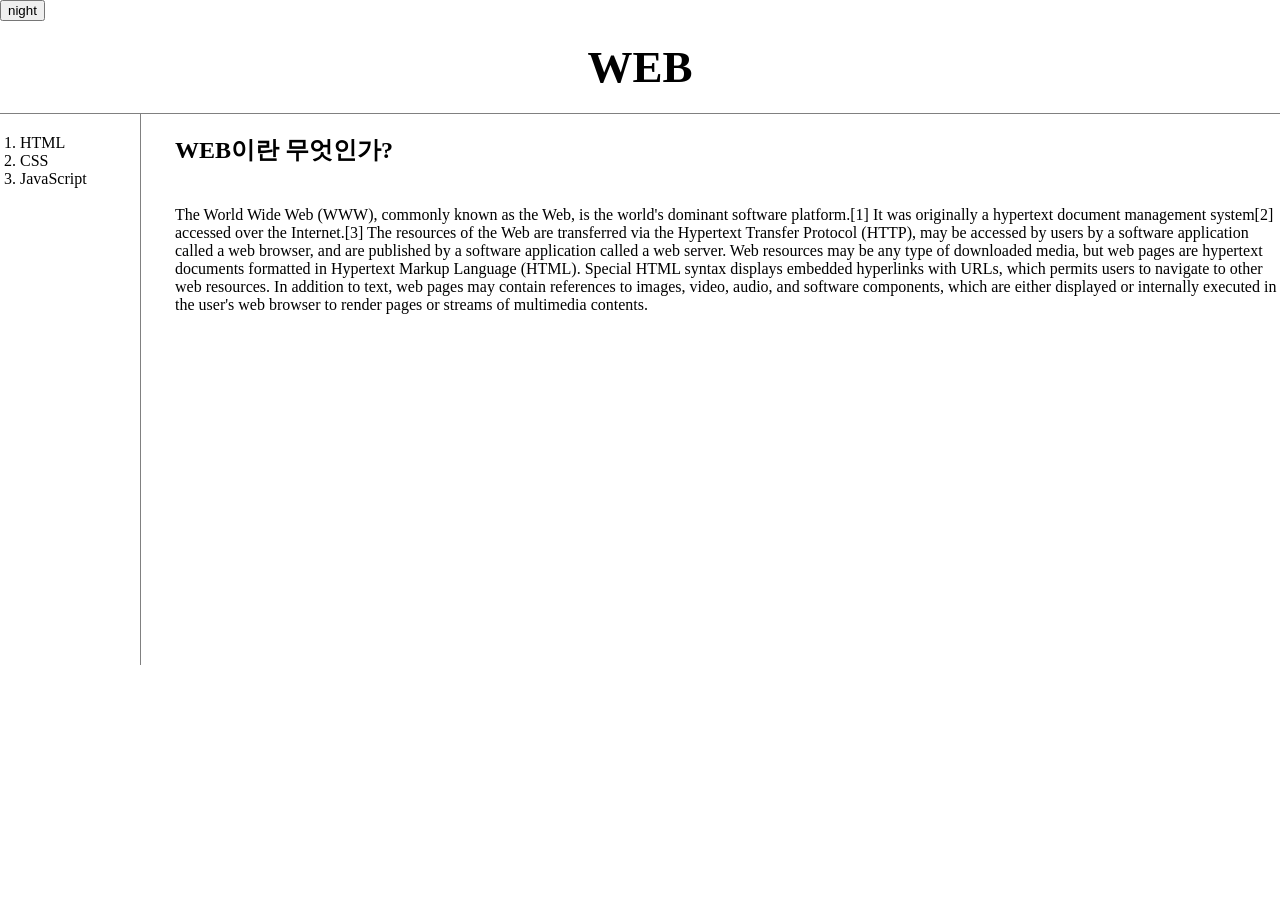
<file: index.html>
<!-- !!!Netlify 통해 도메인 열려면 "index.html" 무조건 있어야함!!! -->

<!DOCTYPE html>
<!-- 문서 타입: html -->
<html>
    <head>
    <!-- 문서 구조: head(본문설명), body(본문) -->
        <title>WEB2-WEB 윤희원</title>
        <!-- <title>: 페이지 제목 (탭에 뜬다) -->
        <meta charset="utf-8">
        <!-- 웹 브라우저에게 utf-8로 문서 읽어라(한글로 읽기) -->

        <!-- Global site tag (gtag.js) - Google Analytics -->
        <script async src="https://www.googletagmanager.com/gtag/js?id=G-VT7T7BGVJG"></script>
        <script>
        window.dataLayer = window.dataLayer || [];
        function gtag(){dataLayer.push(arguments);}
        gtag('js', new Date());

        gtag('config', 'G-VT7T7BGVJG');
        </script>

        <!-- style.css 파일로 따로 분리하여 <link>태그로 연결시킴 -->
        <link rel="stylesheet" href="style.css" /> 

        <!-- color.js 파일로 따로 분리, javascript 파일 분리사용 -->
        <script src="color.js"></script>

        <!-- jQuery 라이브러리 사용 위한 준비물 -->
        <script src="https://ajax.googleapis.com/ajax/libs/jquery/3.6.0/jquery.min.js"></script>

    </head>

    <body>
        <!-- var 변수 = (내가 지정하고 싶은 것(?)): 줄여서 표현 가능! -->
        <!-- 1st ver. 함수 쓰기 전 조건문+배열&반복문
        <input id="night_day" type="button" value="night" 
        onclick = 
          "var target = document.querySelector('body');      
          if(document.querySelector('#night_day').value === 'night') {
            target.style.backgroundColor = 'black';
            target.style.color= 'white';
            document.querySelector('#night_day').value = 'day';

            var alist = document.querySelectorAll('a');
            var i = 0;
            while (i < alist.length) {
                alist[i].style.color = 'powderblue';
                console.log(alist[i]);
                i = i + 1;
            }   
          } 
          else {
            target.style.backgroundColor = 'white';
            target.style.color= 'black';
            document.querySelector('#night_day').value = 'night';
            
            var alist = document.querySelectorAll('a');
            var i = 0;
            while (i < alist.length) {
                alist[i].style.color = 'powderblue';
                console.log(alist[i]);
                i = i + 1;
            }
          }"
        > -->

        <!-- 2nd ver. <a>에 대한 속성 부여하는 함수 만듦
        <script>
          function setColor(color) {
            var alist = document.querySelector('a');
            var i = 0;
            while (i < alist.length) {
              alist[i].style.color = color;
              console.log(alist[i]);
              i = i + 1;
            }
          }

          function nightDayHandler(self) {
            var target = document.querySelector('body');
            if (self.value === 'night') {
              target.style.backgroundColor = 'black';
              target.style.color = 'white';
              self.value = 'day'

              setColor('powderblue');
            }
            else {
              target.style.backgroundColor = 'white';
              target.style.color = 'black';
              self.value = 'day'

              setColor('blue');
            }
          }
        </script> -->

        <!-- 3rd ver. 변수에 객체 담기 전 -->
        <!-- 중복되지 않는 함수명으로 <a> 뿐만 아니라 <body>에 대한 속성을 일일이 지정함
        <script>
          function LinkSetColor(color) {
              var alist = document.querySelectorAll('a');
              var i = 0;
              while (i < alist.length) {
                  alist[i].style.color = color;
                  console.log(alist[i]);
                  i = i + 1;
              }
          }          
          function BodySetColor(color) {
            document.querySelector('body').style.color = color;
          }
          function BodySetBackgroundSetColor(color) {
            document.querySelector('body').style.backgroundColor = color;
          }

          function nightDayHandler(self) {
              var target = document.querySelector('body');
              if (self.value === 'night') { 
                  BodySetBackgroundSetColor('black');
                  BodySetColor('white');
                  self.value = 'day'
                  
                  LinkSetColor('powderblue');
                }
              else {
                  BodySetBackgroundSetColor('white');
                  BodySetColor('black');
                  self.value = 'night'

                  LinkSetColor('blue');
                }
          }        
        </script> -->


        <!-- 여기서부터 Toggle(야간모드 버튼) 만들기  -->
        <input type="button" value="night" onclick="nightDayHandler(this);">
        
        <h1><a href="index.html">WEB</a></h1>
        <!-- <a>: 링크이동, href속성: 이동할 주소 -->
        <!-- +) target속성: blank로 지정하면 새 탭에서 링크 열림 -->
        
        <div id="grid">
            <ol>
            <!-- <ol>: ordered list, <li>: list item 목록 정리 -->
                <li><a href="1.html.html">HTML</a></li>
                <li><a href="2.css.html">CSS</a></li>
                <li><a href="3.javascript.html">JavaScript</a></li>
            </ol>

            <div id="article">
                <h2>WEB이란 무엇인가?</h2>
                <p style="margin-top:40px">
                <!-- <p>: "의미론적" 문단, style속성: CSS기술 -->
                    The World Wide Web (WWW), commonly known as the Web, is the world's dominant software platform.[1] It was originally a hypertext document management system[2] accessed over the Internet.[3] The resources of the Web are transferred via the Hypertext Transfer Protocol (HTTP), may be accessed by users by a software application called a web browser, and are published by a software application called a web server. Web resources may be any type of downloaded media, but web pages are hypertext documents formatted in Hypertext Markup Language (HTML). Special HTML syntax displays embedded hyperlinks with URLs, which permits users to navigate to other web resources. In addition to text, web pages may contain references to images, video, audio, and software components, which are either displayed or internally executed in the user's web browser to render pages or streams of multimedia contents.
                </p>
        
                <p>
                    <!-- <iframe>: 웹문서 이동 -->
                    <!-- 밑의 코드는 유튜브 퍼가기에서 복붙함 -->
                    <iframe width="560" height="315" src="https://www.youtube.com/embed/7ujWkFyw01g" title="YouTube video player" frameborder="0" allow="accelerometer; autoplay; clipboard-write; encrypted-media; gyroscope; picture-in-picture" allowfullscreen></iframe>
                </p>
            </div>
        </div>

        <p>
            <!-- disqus기능 사용하기 (코드 복붙) -->
            <div id="disqus_thread"></div>
            <script>
            /**
            *  RECOMMENDED CONFIGURATION VARIABLES: EDIT AND UNCOMMENT THE SECTION BELOW TO INSERT DYNAMIC VALUES FROM YOUR PLATFORM OR CMS.
            *  LEARN WHY DEFINING THESE VARIABLES IS IMPORTANT: https://disqus.com/admin/universalcode/#configuration-variables    */
            /*
            var disqus_config = function () {
            this.page.url = PAGE_URL;  // Replace PAGE_URL with your page's canonical URL variable
            this.page.identifier = PAGE_IDENTIFIER; // Replace PAGE_IDENTIFIER with your page's unique identifier variable
            };
            */
            (function() { // DON'T EDIT BELOW THIS LINE
            var d = document, s = d.createElement('script');
            s.src = 'https://web-vgr8bi2bt8.disqus.com/embed.js';
            s.setAttribute('data-timestamp', +new Date());
            (d.head || d.body).appendChild(s);
            })();
            </script>
            <noscript>Please enable JavaScript to view the <a href="https://disqus.com/?ref_noscript">comments powered by Disqus.</a></noscript>
        </p>

        <p>
            <!--Tawk.to Script 기능 사용 (코드 복붙)-->
            <script type="text/javascript">
            var Tawk_API=Tawk_API||{}, Tawk_LoadStart=new Date();
            (function(){
            var s1=document.createElement("script"),s0=document.getElementsByTagName("script")[0];
            s1.async=true;
            s1.src='https://embed.tawk.to/624fad63c72df874911dfa22/1g03jqjlt';
            s1.charset='UTF-8';
            s1.setAttribute('crossorigin','*');
            s0.parentNode.insertBefore(s1,s0);
            })();
            </script>
            <!--End of Tawk.to Script-->
        </p>

    </body>
</html>
</file>
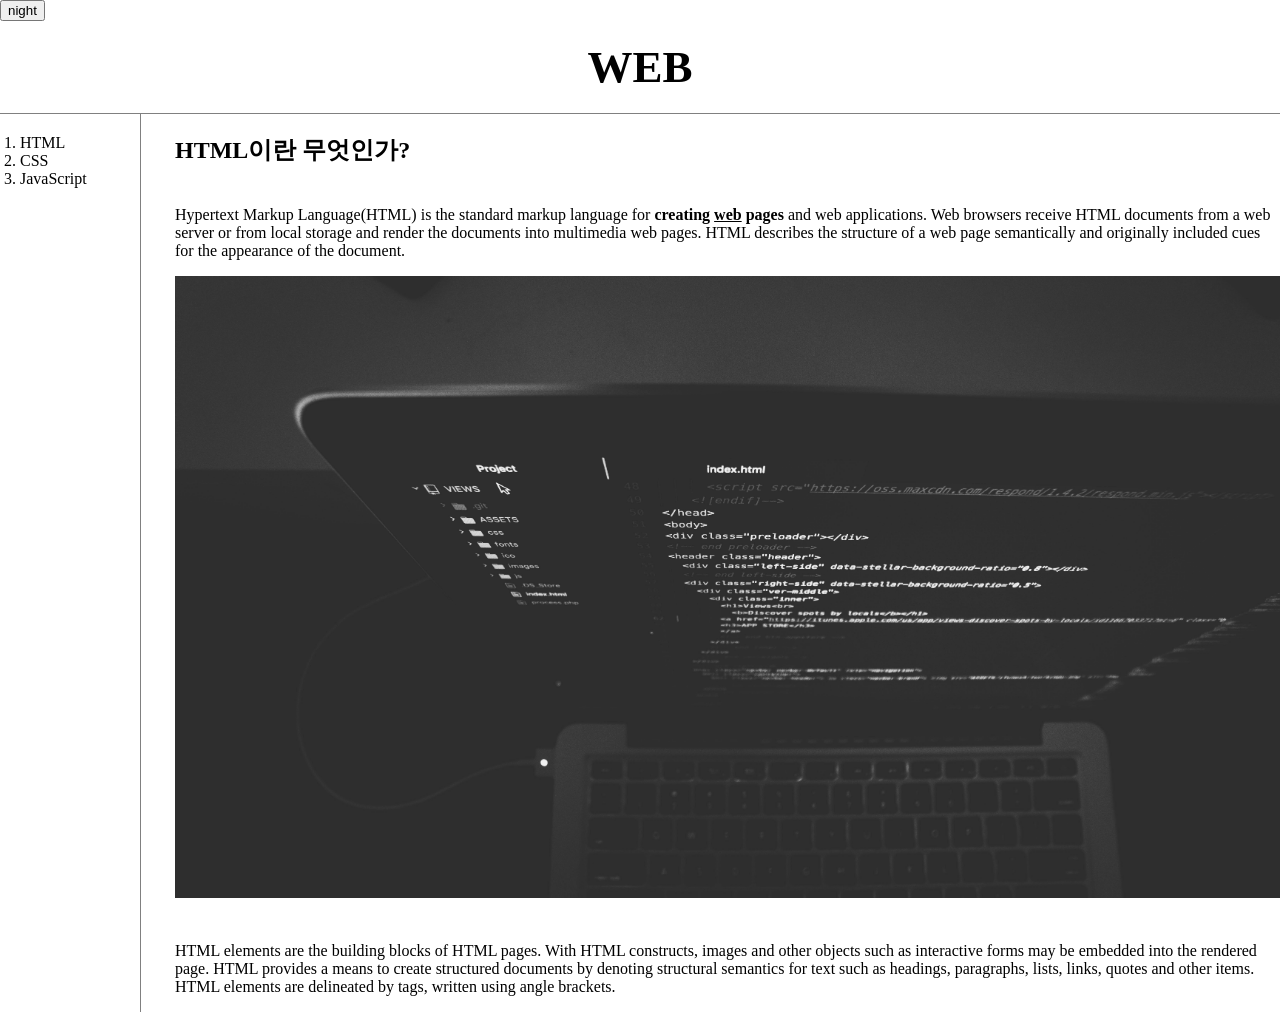
<file: 1.html.html>
<!DOCTYPE html>
<html>
    <head>
        <title>WEB2-HTML 윤희원</title>
        <meta charset="utf-8">

        <!-- Global site tag (gtag.js) - Google Analytics -->
        <script async src="https://www.googletagmanager.com/gtag/js?id=G-VT7T7BGVJG"></script>
        <script>
        window.dataLayer = window.dataLayer || [];
        function gtag(){dataLayer.push(arguments);}
        gtag('js', new Date());

        gtag('config', 'G-VT7T7BGVJG');
        </script>

        <link rel="stylesheet" href="style.css" />

        <script src="color.js"></script>

        <script src="https://ajax.googleapis.com/ajax/libs/jquery/3.6.0/jquery.min.js"></script>
        
    </head>

    <body>
        <input type = "button" value = "night" onclick = "nightDayHandler(this);">
        
        <h1><a href="index.html">WEB</a></h1>

        <div id="grid">
            <ol>
                <li><a href="1.html.html">HTML</a></li>
                <li><a href="2.css.html">CSS</a></li>
                <li><a href="3.javascript.html">JavaScript</a></li>
            </ol>

            <div id="article">
                <h2>HTML이란 무엇인가?</h2>
                <p style="margin-top:40px">
                    <a href="https://www.w3.org/TR/2011/WD-html5-20110405/" title="HTML5 specification">Hypertext Markup Language(HTML)</a> is the standard markup language for <strong>creating <u>web</u> pages</strong> and web applications. Web browsers receive HTML documents from a web server or from local storage and render the documents into multimedia web pages. HTML describes the structure of a web page semantically and originally included cues for the appearance of the document.
                </p>

                <img src="asd.jpg" width="100%">
                <!-- <img>: 이미지삽입, src속성: source(출처) -->

                <p style="margin-top:40px">
                    HTML elements are the building blocks of HTML pages. With HTML constructs, images and other objects such as interactive forms may be embedded into the rendered page. HTML provides a means to create structured documents by denoting structural semantics for text such as headings, paragraphs, lists, links, quotes and other items. HTML elements are delineated by tags, written using angle brackets.
                </p>
            </div>
        </div>

        <p>
            <!-- disqus기능 사용하기 (코드 복붙) -->
            <div id="disqus_thread"></div>
            <script>
            /**
            *  RECOMMENDED CONFIGURATION VARIABLES: EDIT AND UNCOMMENT THE SECTION BELOW TO INSERT DYNAMIC VALUES FROM YOUR PLATFORM OR CMS.
            *  LEARN WHY DEFINING THESE VARIABLES IS IMPORTANT: https://disqus.com/admin/universalcode/#configuration-variables    */
            /*
            var disqus_config = function () {
            this.page.url = PAGE_URL;  // Replace PAGE_URL with your page's canonical URL variable
            this.page.identifier = PAGE_IDENTIFIER; // Replace PAGE_IDENTIFIER with your page's unique identifier variable
            };
            */
            (function() { // DON'T EDIT BELOW THIS LINE
            var d = document, s = d.createElement('script');
            s.src = 'https://web-vgr8bi2bt8.disqus.com/embed.js';
            s.setAttribute('data-timestamp', +new Date());
            (d.head || d.body).appendChild(s);
            })();
            </script>
            <noscript>Please enable JavaScript to view the <a href="https://disqus.com/?ref_noscript">comments powered by Disqus.</a></noscript>
        </p>

        <p>
            <!--Tawk.to Script 기능 사용 (코드 복붙)-->
            <script type="text/javascript">
            var Tawk_API=Tawk_API||{}, Tawk_LoadStart=new Date();
            (function(){
            var s1=document.createElement("script"),s0=document.getElementsByTagName("script")[0];
            s1.async=true;
            s1.src='https://embed.tawk.to/624fad63c72df874911dfa22/1g03jqjlt';
            s1.charset='UTF-8';
            s1.setAttribute('crossorigin','*');
            s0.parentNode.insertBefore(s1,s0);
            })();
            </script>
            <!--End of Tawk.to Script-->
        </p>
        
    </body>
</file>
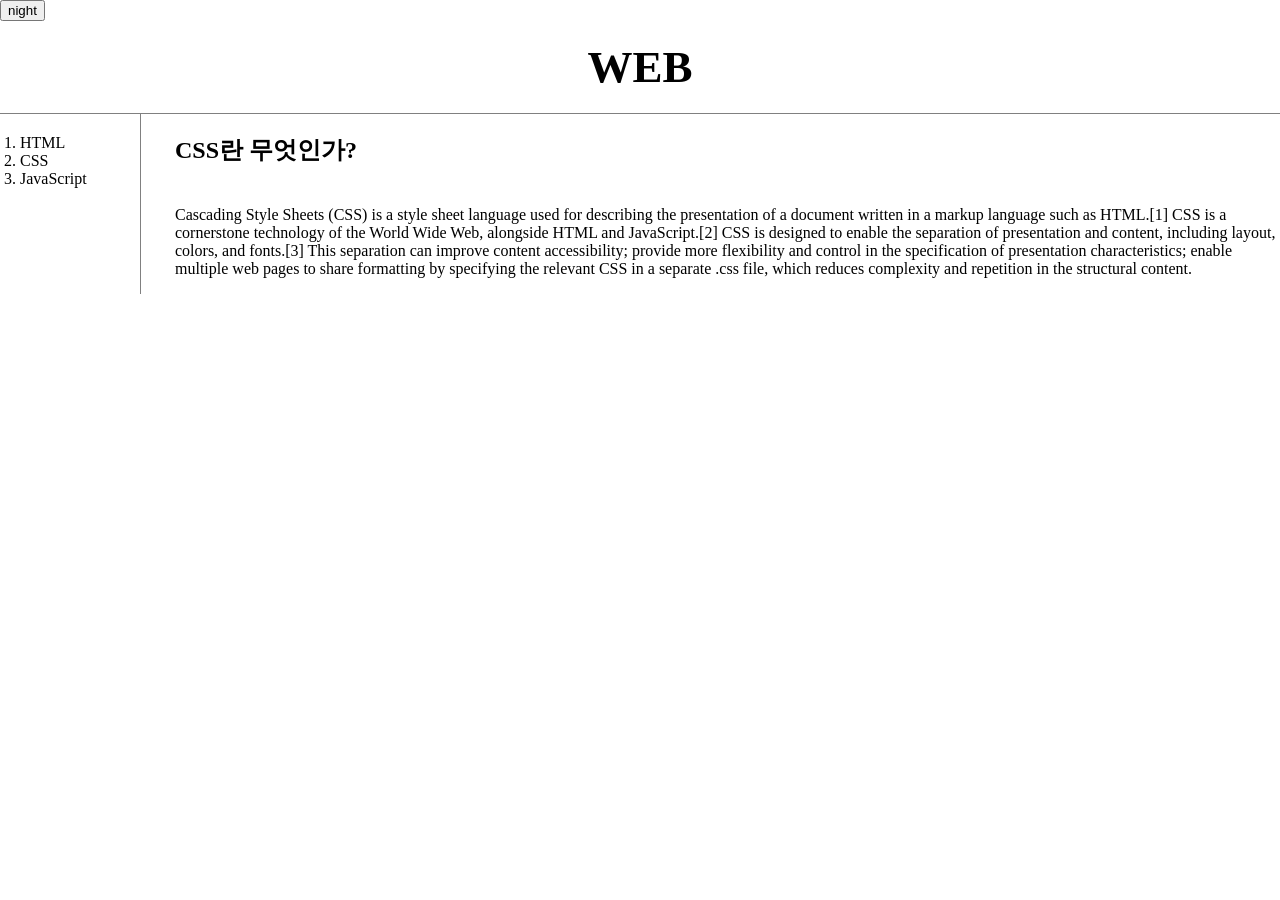
<file: 2.css.html>
<!DOCTYPE html>
<html>
    <head>
        <title>WEB2-CSS 윤희원</title>
        <meta charset="utf-8">

        <!-- Global site tag (gtag.js) - Google Analytics -->
        <script async src="https://www.googletagmanager.com/gtag/js?id=G-VT7T7BGVJG"></script>
        <script>
        window.dataLayer = window.dataLayer || [];
        function gtag(){dataLayer.push(arguments);}
        gtag('js', new Date());

        gtag('config', 'G-VT7T7BGVJG');
        </script>
    
        <link rel="stylesheet" href="style.css" />

        <script src="color.js"></script>

        <script src="https://ajax.googleapis.com/ajax/libs/jquery/3.6.0/jquery.min.js"></script>

    </head>

    <body>
        <input type = "button" value = "night" onclick = "nightDayHandler(this);">
        
        <h1><a href="index.html">WEB</a></h1>

        <div id="grid">
            <ol>
                <li><a href="1.html.html">HTML</a></li>
                <li><a href="2.css.html">CSS</a></li>
                <li><a href="3.javascript.html">JavaScript</a></li>
            </ol>

            <div id="article">
                <h2>CSS란 무엇인가?</h2>
                <p style="margin-top:40px">
                    Cascading Style Sheets (CSS) is a style sheet language used for describing the presentation of a document written in a markup language such as HTML.[1] CSS is a cornerstone technology of the World Wide Web, alongside HTML and JavaScript.[2] CSS is designed to enable the separation of presentation and content, including layout, colors, and fonts.[3] This separation can improve content accessibility; provide more flexibility and control in the specification of presentation characteristics; enable multiple web pages to share formatting by specifying the relevant CSS in a separate .css file, which reduces complexity and repetition in the structural content.
                </p>
            </div>
        </div>

        <p>
            <!-- disqus기능 사용하기 (코드 복붙) -->
            <div id="disqus_thread"></div>
            <script>
            /**
            *  RECOMMENDED CONFIGURATION VARIABLES: EDIT AND UNCOMMENT THE SECTION BELOW TO INSERT DYNAMIC VALUES FROM YOUR PLATFORM OR CMS.
            *  LEARN WHY DEFINING THESE VARIABLES IS IMPORTANT: https://disqus.com/admin/universalcode/#configuration-variables    */
            /*
            var disqus_config = function () {
            this.page.url = PAGE_URL;  // Replace PAGE_URL with your page's canonical URL variable
            this.page.identifier = PAGE_IDENTIFIER; // Replace PAGE_IDENTIFIER with your page's unique identifier variable
            };
            */
            (function() { // DON'T EDIT BELOW THIS LINE
            var d = document, s = d.createElement('script');
            s.src = 'https://web-vgr8bi2bt8.disqus.com/embed.js';
            s.setAttribute('data-timestamp', +new Date());
            (d.head || d.body).appendChild(s);
            })();
            </script>
            <noscript>Please enable JavaScript to view the <a href="https://disqus.com/?ref_noscript">comments powered by Disqus.</a></noscript>
        </p>

        <p>
            <!--Tawk.to Script 기능 사용 (코드 복붙)-->
            <script type="text/javascript">
            var Tawk_API=Tawk_API||{}, Tawk_LoadStart=new Date();
            (function(){
            var s1=document.createElement("script"),s0=document.getElementsByTagName("script")[0];
            s1.async=true;
            s1.src='https://embed.tawk.to/624fad63c72df874911dfa22/1g03jqjlt';
            s1.charset='UTF-8';
            s1.setAttribute('crossorigin','*');
            s0.parentNode.insertBefore(s1,s0);
            })();
            </script>
            <!--End of Tawk.to Script-->
        </p>
        
    </body>
</file>
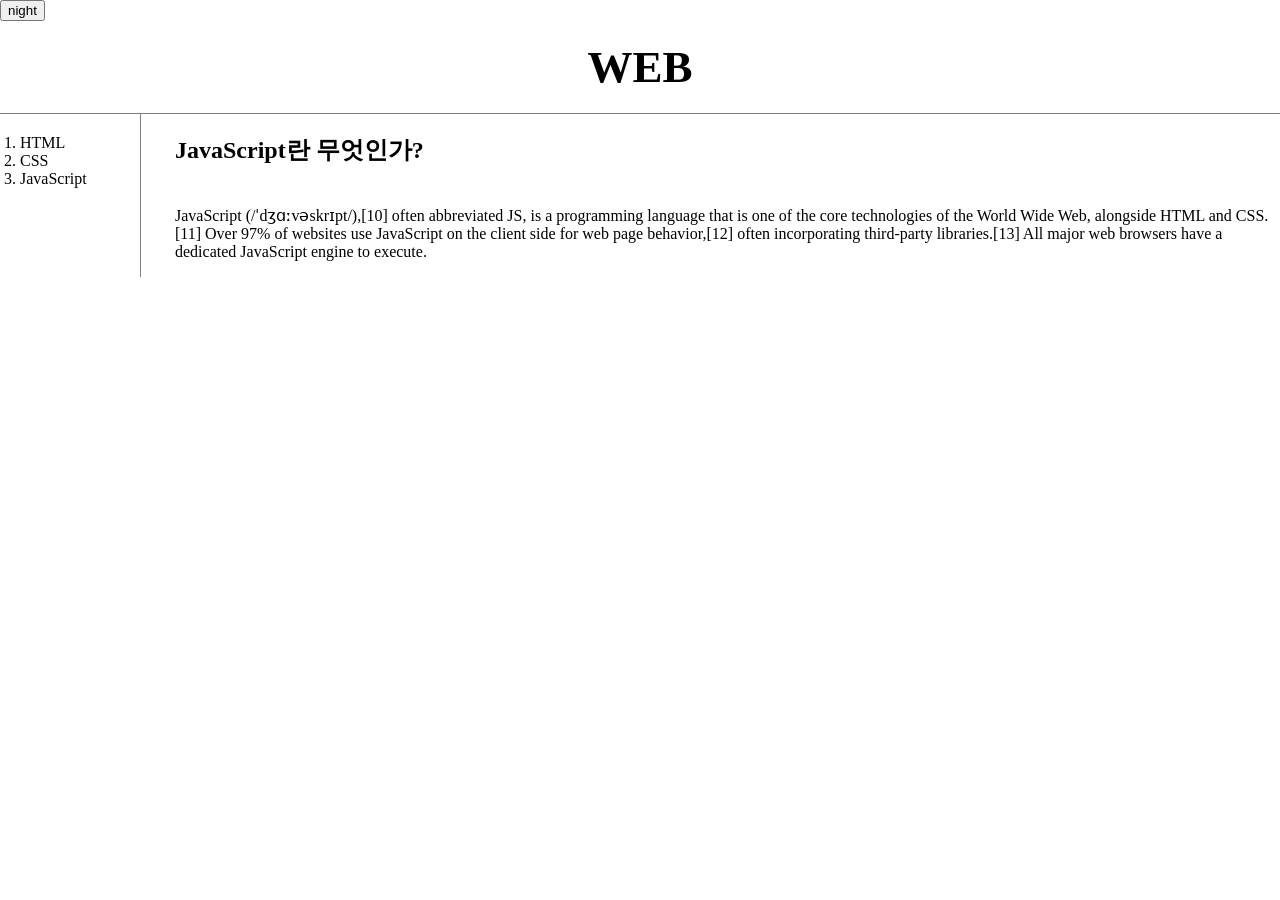
<file: 3.javascript.html>
<!DOCTYPE html>
<html>
    <head>
        <title>WEB2-Javascript 윤희원</title>
        <meta charset="utf-8">

        <!-- Global site tag (gtag.js) - Google Analytics -->
        <script async src="https://www.googletagmanager.com/gtag/js?id=G-VT7T7BGVJG"></script>
        <script>
        window.dataLayer = window.dataLayer || [];
        function gtag(){dataLayer.push(arguments);}
        gtag('js', new Date());

        gtag('config', 'G-VT7T7BGVJG');
        </script>

        <link rel="stylesheet" href="style.css" />

        <script src="color.js"></script>

        <script src="https://ajax.googleapis.com/ajax/libs/jquery/3.6.0/jquery.min.js"></script>
        
    </head>

    <body>
        <input type = "button" value = "night" onclick = "nightDayHandler(this);">
        
        <h1><a href="index.html">WEB</a></h1>

        <div id="grid">
            <ol>
                <li><a href="1.html.html">HTML</a></li>
                <li><a href="2.css.html">CSS</a></li>
                <li><a href="3.javascript.html">JavaScript</a></li>
            </ol>

            <div id="article">
                <h2>JavaScript란 무엇인가?</h2>
                <p style="margin-top:40px">
                    JavaScript (/ˈdʒɑːvəskrɪpt/),[10] often abbreviated JS, is a programming language that is one of the core technologies of the World Wide Web, alongside HTML and CSS.[11] Over 97% of websites use JavaScript on the client side for web page behavior,[12] often incorporating third-party libraries.[13] All major web browsers have a dedicated JavaScript engine to execute.
                </p>
            </div>
        </div>

        <p>
            <!-- disqus기능 사용하기 (코드 복붙) -->
            <div id="disqus_thread"></div>
            <script>
            /**
            *  RECOMMENDED CONFIGURATION VARIABLES: EDIT AND UNCOMMENT THE SECTION BELOW TO INSERT DYNAMIC VALUES FROM YOUR PLATFORM OR CMS.
            *  LEARN WHY DEFINING THESE VARIABLES IS IMPORTANT: https://disqus.com/admin/universalcode/#configuration-variables    */
            /*
            var disqus_config = function () {
            this.page.url = PAGE_URL;  // Replace PAGE_URL with your page's canonical URL variable
            this.page.identifier = PAGE_IDENTIFIER; // Replace PAGE_IDENTIFIER with your page's unique identifier variable
            };
            */
            (function() { // DON'T EDIT BELOW THIS LINE
            var d = document, s = d.createElement('script');
            s.src = 'https://web-vgr8bi2bt8.disqus.com/embed.js';
            s.setAttribute('data-timestamp', +new Date());
            (d.head || d.body).appendChild(s);
            })();
            </script>
            <noscript>Please enable JavaScript to view the <a href="https://disqus.com/?ref_noscript">comments powered by Disqus.</a></noscript>
        </p>

        <p>
            <!--Tawk.to Script 기능 사용 (코드 복붙)-->
            <script type="text/javascript">
            var Tawk_API=Tawk_API||{}, Tawk_LoadStart=new Date();
            (function(){
            var s1=document.createElement("script"),s0=document.getElementsByTagName("script")[0];
            s1.async=true;
            s1.src='https://embed.tawk.to/624fad63c72df874911dfa22/1g03jqjlt';
            s1.charset='UTF-8';
            s1.setAttribute('crossorigin','*');
            s0.parentNode.insertBefore(s1,s0);
            })();
            </script>
            <!--End of Tawk.to Script-->
        </p>
        
    </body>
</file>
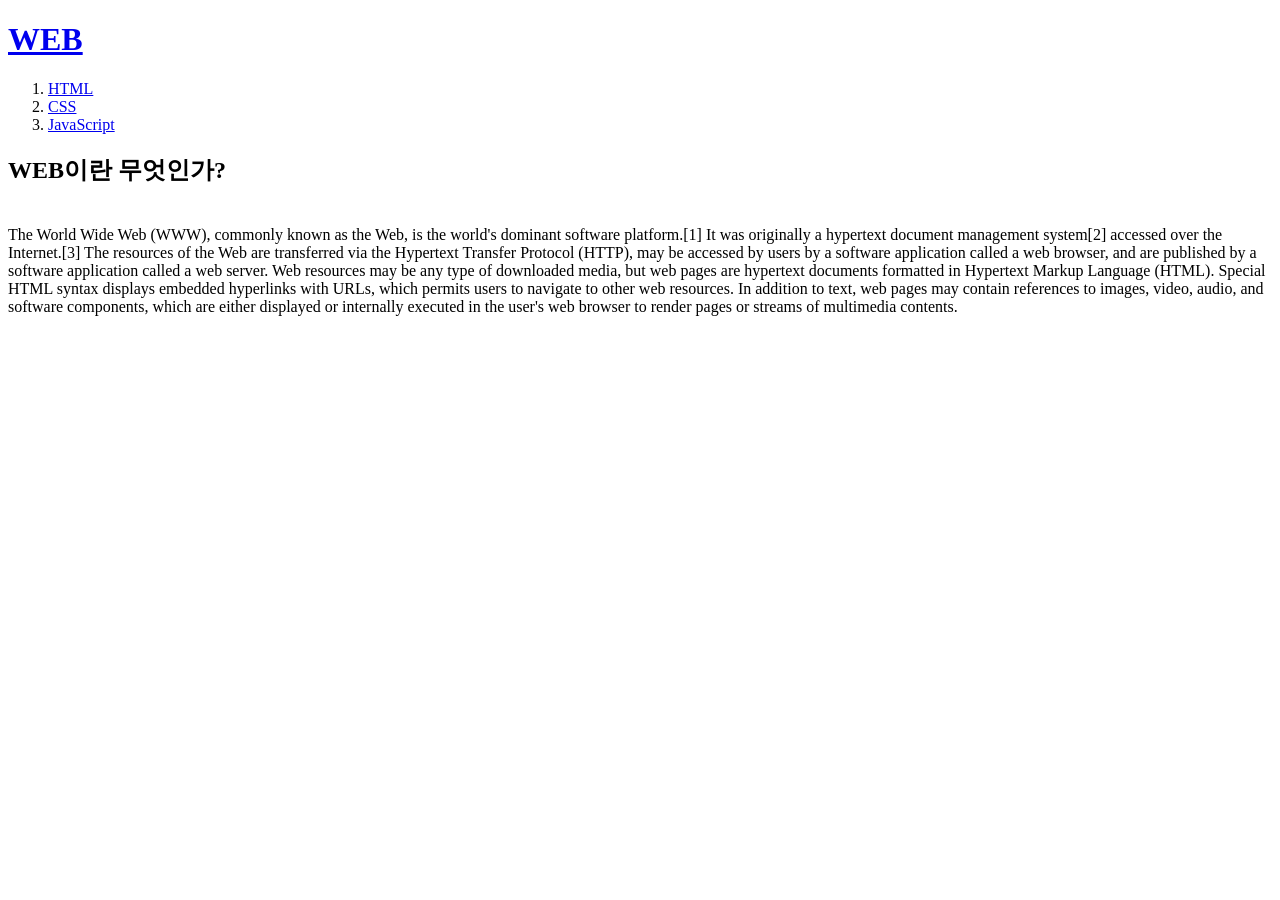
<file: web.html>
<!DOCTYPE html>
<!-- 문서 타입: html -->
<html>
    <head>
    <!-- 문서 구조: head(본문설명), body(본문) -->
        <title>WEB2-HTML연습</title>
        <!-- <title>: 페이지 제목 (탭에 뜬다) -->
        <meta charset="utf-8">
        <!-- 웹 브라우저에게 utf-8로 문서 읽어라(한글로 읽기) -->
    </head>

    <body>
        <h1><a href="web.html">WEB</a></h1>
        <!-- <a>: 링크이동, href속성: 이동할 주소 -->
        <!-- +) target속성: blank로 지정하면 새 탭에서 링크 열림 -->
        
        <ol>
        <!-- <ol>: ordered list, <li>: list item 목록 정리 -->
         <li><a href="1.html.html">HTML</a></li>
         <li><a href="2.css.html">CSS</a></li>
         <li><a href="3.javascript.html">JavaScript</a></li>
        </ol>

        <h2>WEB이란 무엇인가?</h2>
        <p style="margin-top:40px">
        <!-- <p>: "의미론적" 문단, style속성: CSS기술 -->
            The World Wide Web (WWW), commonly known as the Web, is the world's dominant software platform.[1] It was originally a hypertext document management system[2] accessed over the Internet.[3] The resources of the Web are transferred via the Hypertext Transfer Protocol (HTTP), may be accessed by users by a software application called a web browser, and are published by a software application called a web server. Web resources may be any type of downloaded media, but web pages are hypertext documents formatted in Hypertext Markup Language (HTML). Special HTML syntax displays embedded hyperlinks with URLs, which permits users to navigate to other web resources. In addition to text, web pages may contain references to images, video, audio, and software components, which are either displayed or internally executed in the user's web browser to render pages or streams of multimedia contents.
        </p>
    </body>
</html>
</file>
<file: style.css>
body {
    margin: 0;
}

a {
    color: black;
    text-decoration: none;
}

h1 {
    font-size: 45px;
    text-align: center;
    border-bottom: 1px solid gray;
    margin: 0;
    padding: 20px;
}

#grid ol {
    border-right: 1px solid gray;
    width: 100px;
    margin: 0;
    padding: 20px;
}

#grid {
    display: grid;
    grid-template-columns: 150px 1fr;
}

#article {
    padding-left: 25px;
}

@media(max-width :800px) {
    #grid {
        display: block;
    }
    #grid ol {
        border-right: none;
    }
    h1 {
        border-bottom: none;
    }

}
</file>
